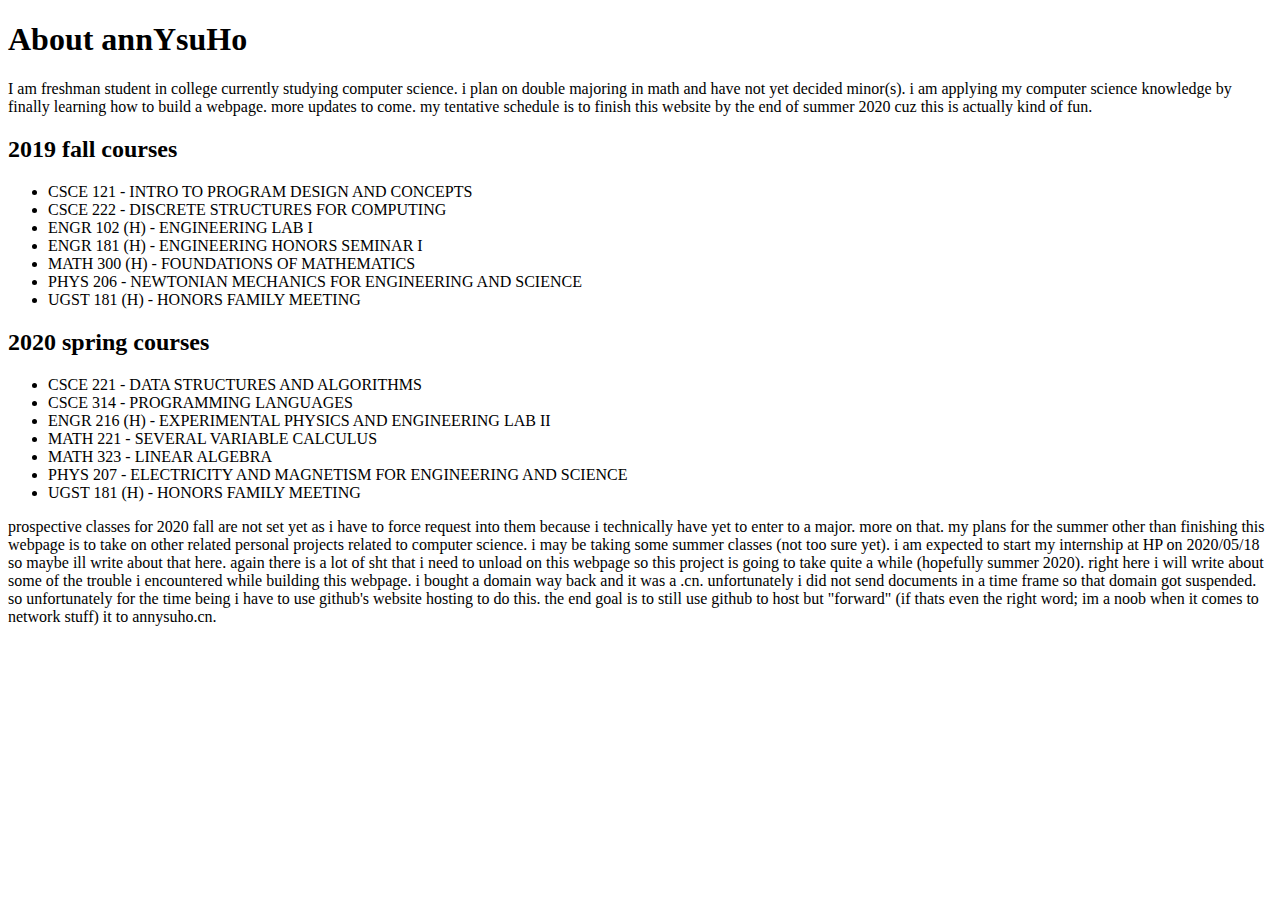
<file: about.html>
<!DOCTYPE html>
<html>
<body>

<h1>About annYsuHo</h1>
<p>I am freshman student in college currently studying computer science. i plan on double majoring in math and have not yet decided minor(s). i am applying my computer science knowledge by finally learning how to build a webpage. more updates to come. my tentative schedule is to finish this website by the end of summer 2020 cuz this is actually kind of fun.</p>
<h2>2019 fall courses</h2>
<ul>
    <li>CSCE 121 - INTRO TO PROGRAM DESIGN AND CONCEPTS</li>
    <li>CSCE 222 - DISCRETE STRUCTURES FOR COMPUTING</li>
    <li>ENGR 102 (H) - ENGINEERING LAB I</li>
    <li>ENGR 181 (H) - ENGINEERING HONORS SEMINAR I</li>
    <li>MATH 300 (H) - FOUNDATIONS OF MATHEMATICS</li>
    <li>PHYS 206 - NEWTONIAN MECHANICS FOR ENGINEERING AND SCIENCE</li>
    <li>UGST 181 (H) - HONORS FAMILY MEETING</li>
</ul>
<h2>2020 spring courses</h2>
<ul>
    <li>CSCE 221 - DATA STRUCTURES AND ALGORITHMS</li>
    <li>CSCE 314 - PROGRAMMING LANGUAGES</li>
    <li>ENGR 216 (H) - EXPERIMENTAL PHYSICS AND ENGINEERING LAB II</li>
    <li>MATH 221 - SEVERAL VARIABLE CALCULUS</li>
    <li>MATH 323 - LINEAR ALGEBRA</li>
    <li>PHYS 207 - ELECTRICITY AND MAGNETISM FOR ENGINEERING AND SCIENCE</li>
    <li>UGST 181 (H) - HONORS FAMILY MEETING</li>
</ul>
prospective classes for 2020 fall are not set yet as i have to force request into them because i technically have yet to enter to a major. more on that.
my plans for the summer other than finishing this webpage is to take on other related personal projects related to computer science. i may be taking some summer classes (not too sure yet).
i am expected to start my internship at HP on 2020/05/18 so maybe ill write about that here. again there is a lot of sht that i need to unload on this webpage so this project is going to take quite a while (hopefully summer 2020).

right here i will write about some of the trouble i encountered while building this webpage. i bought a domain way back and it was a .cn. unfortunately i did not
send documents in a time frame so that domain got suspended. so unfortunately for the time being i have to use github's website hosting to do this. the end goal is to still use github to host but "forward" (if thats even the right word; im a noob when it comes to network stuff) it to annysuho.cn.
</body>
</html>
</file>
